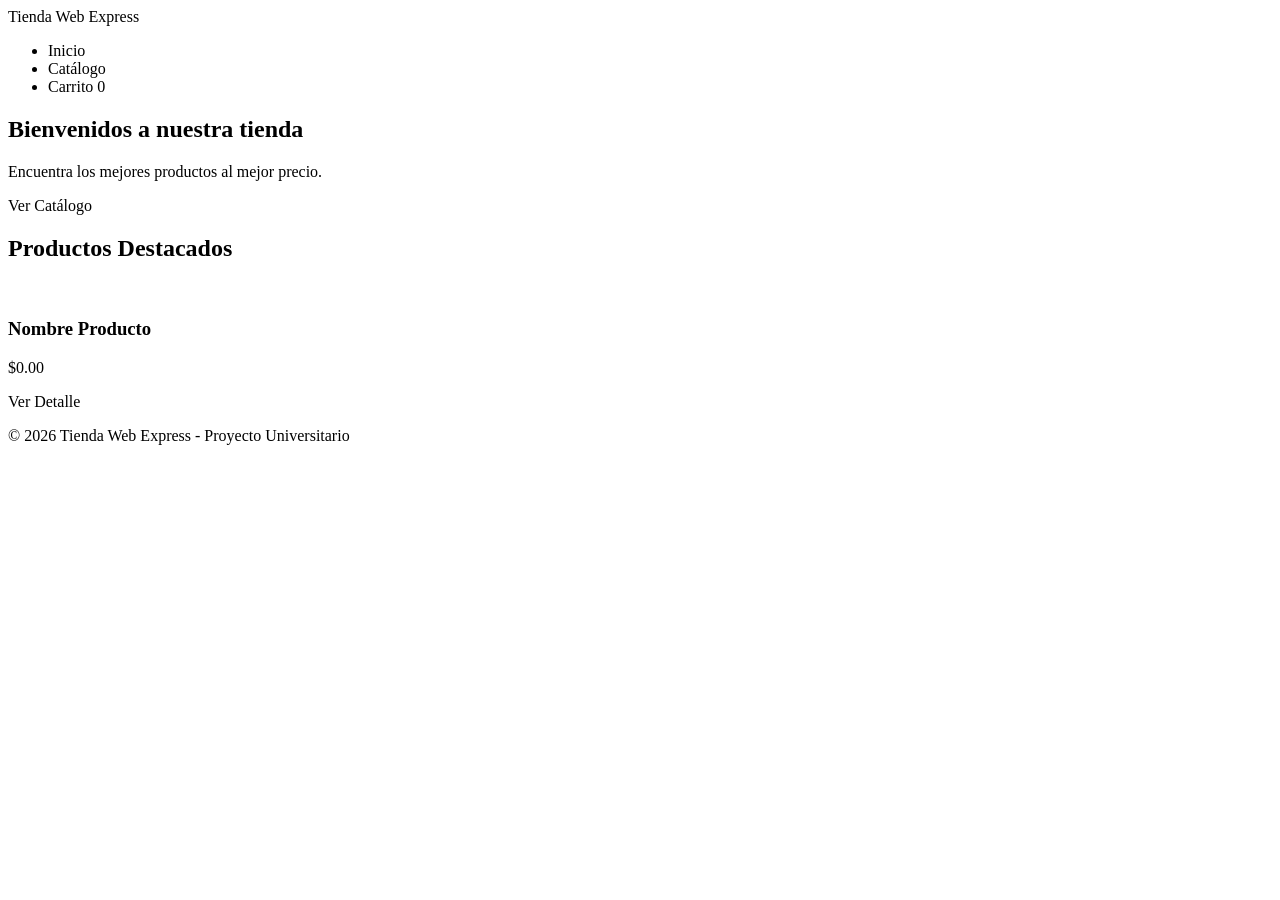
<file: src/main/resources/templates/index.html>
<!DOCTYPE html>
<html xmlns:th="http://www.thymeleaf.org" lang="es">
<head>
    <meta charset="UTF-8">
    <meta name="viewport" content="width=device-width, initial-scale=1.0">
    <title>Tienda Web Express - Inicio</title>
    <link rel="stylesheet" th:href="@{/css/styles.css}">
</head>
<body>
    <header>
        <nav class="navbar">
            <div class="container">
                <a th:href="@{/}" class="logo">Tienda Web <span>Express</span></a>
                <ul class="nav-links">
                    <li><a th:href="@{/}" class="active">Inicio</a></li>
                    <li><a th:href="@{/productos}">Catálogo</a></li>
                    <li><a th:href="@{/carrito}">Carrito <span class="cart-badge" th:if="${session.carrito != null and not #lists.isEmpty(session.carrito)}" th:text="${#lists.size(session.carrito)}">0</span></a></li>
                </ul>
            </div>
        </nav>
    </header>

    <main>
        <section class="hero">
            <div class="container">
                <h1>Bienvenidos a nuestra tienda</h1>
                <p>Encuentra los mejores productos al mejor precio.</p>
                <a th:href="@{/productos}" class="btn-primary">Ver Catálogo</a>
            </div>
        </section>

        <section class="featured">
            <div class="container">
                <h2>Productos Destacados</h2>
                <div class="product-grid">
                    <div th:each="prod : ${productosDestacados}" class="product-card">
                        <div class="card-img-wrapper">
                            <img th:src="@{'/img/' + ${prod.imagen}}" th:alt="${prod.nombre}" onerror="this.src='https://via.placeholder.com/200'">
                        </div>
                        <div class="product-info">
                            <h3 th:text="${prod.nombre}">Nombre Producto</h3>
                            <p class="price" th:text="'$' + ${prod.precio}">$0.00</p>
                            <a th:href="@{/productos/{id}(id=${prod.id})}" class="btn-secondary">Ver Detalle</a>
                        </div>
                    </div>
                </div>
            </div>
        </section>
    </main>

    <footer>
        <div class="container">
            <p>&copy; 2026 Tienda Web Express - Proyecto Universitario</p>
        </div>
    </footer>

    <script th:src="@{/js/app.js}"></script>
</body>
</html>
</file>
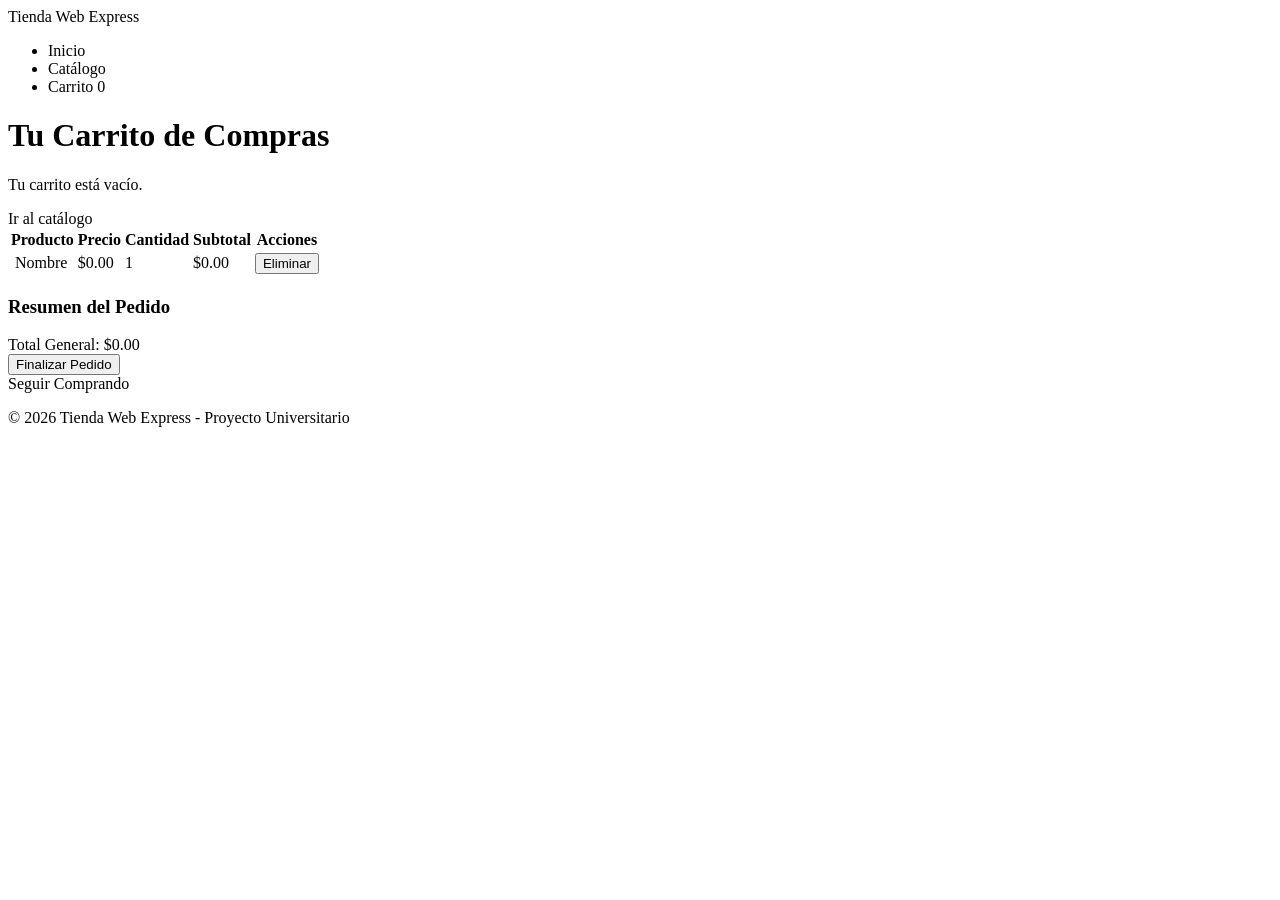
<file: src/main/resources/templates/carrito.html>
<!DOCTYPE html>
<html xmlns:th="http://www.thymeleaf.org" lang="es">
<head>
    <meta charset="UTF-8">
    <meta name="viewport" content="width=device-width, initial-scale=1.0">
    <title>Tu Carrito - Tienda Web Express</title>
    <link rel="stylesheet" th:href="@{/css/styles.css}">
</head>
<body>
    <header>
        <nav class="navbar">
            <div class="container">
                <a th:href="@{/}" class="logo">Tienda Web <span>Express</span></a>
                <ul class="nav-links">
                    <li><a th:href="@{/}">Inicio</a></li>
                    <li><a th:href="@{/productos}">Catálogo</a></li>
                    <li><a th:href="@{/carrito}" class="active">Carrito <span class="cart-badge" th:if="${session.carrito != null and not #lists.isEmpty(session.carrito)}" th:text="${#lists.size(session.carrito)}">0</span></a></li>
                </ul>
            </div>
        </nav>
    </header>

    <main class="container">
        <h1>Tu Carrito de Compras</h1>

        <div th:if="${#lists.isEmpty(items)}" class="empty-cart-message">
            <p>Tu carrito está vacío.</p>
            <a th:href="@{/productos}" class="btn-primary">Ir al catálogo</a>
        </div>

        <div th:if="${not #lists.isEmpty(items)}" class="cart-container">
            <div class="cart-table-wrapper">
                <table class="cart-table">
                    <thead>
                        <tr>
                            <th>Producto</th>
                            <th>Precio</th>
                            <th>Cantidad</th>
                            <th>Subtotal</th>
                            <th>Acciones</th>
                        </tr>
                    </thead>
                    <tbody>
                        <tr th:each="item : ${items}">
                            <td class="product-td">
                                <div class="product-item-info">
                                    <img th:src="@{'/img/' + ${item.imagen}}" th:alt="${item.nombre}" class="cart-img" onerror="this.src='https://via.placeholder.com/50'">
                                    <span th:text="${item.nombre}">Nombre</span>
                                </div>
                            </td>
                            <td th:text="'$' + ${item.precio}">$0.00</td>
                            <td th:text="${item.cantidad}">1</td>
                            <td th:text="'$' + ${item.subtotal}">$0.00</td>
                            <td>
                                <form th:action="@{/carrito/eliminar}" method="post">
                                    <input type="hidden" name="productoId" th:value="${item.productoId}">
                                    <button type="submit" class="btn-delete">Eliminar</button>
                                </form>
                            </td>
                        </tr>
                    </tbody>
                </table>
            </div>

            <div class="cart-summary">
                <h3>Resumen del Pedido</h3>
                <div class="summary-row">
                    <span>Total General:</span>
                    <span class="total-price" th:text="'$' + ${total}">$0.00</span>
                </div>
                <div class="summary-actions">
                    <form th:action="@{/carrito/finalizar}" method="post">
                        <button type="submit" class="btn-primary btn-block">Finalizar Pedido</button>
                    </form>
                    <a th:href="@{/productos}" class="btn-secondary btn-block">Seguir Comprando</a>
                </div>
            </div>
        </div>
    </main>

    <footer>
        <div class="container">
            <p>&copy; 2026 Tienda Web Express - Proyecto Universitario</p>
        </div>
    </footer>

    <script th:src="@{/js/app.js}"></script>
</body>
</html>
</file>
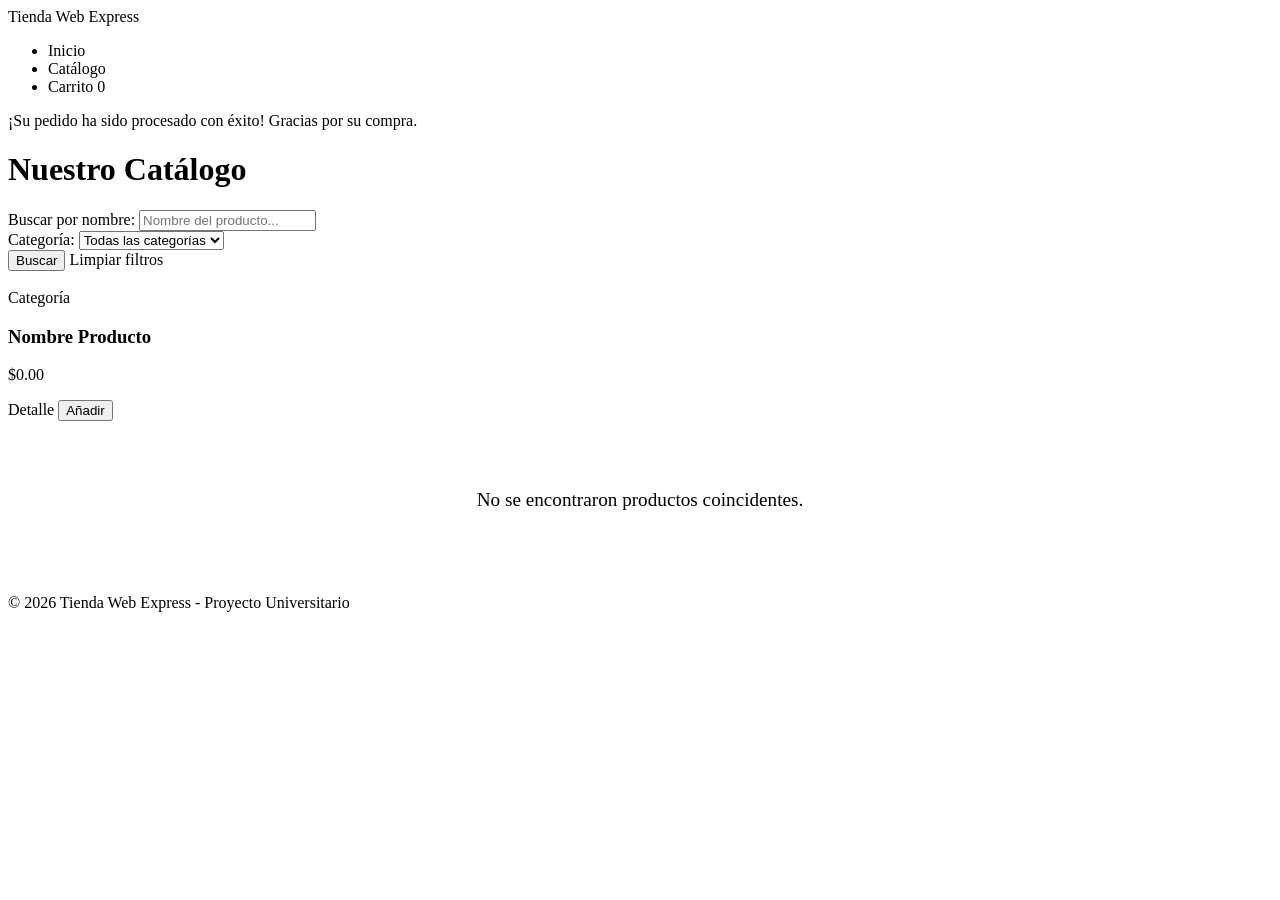
<file: src/main/resources/templates/catalogo.html>
<!DOCTYPE html>
<html xmlns:th="http://www.thymeleaf.org" lang="es">
<head>
    <meta charset="UTF-8">
    <meta name="viewport" content="width=device-width, initial-scale=1.0">
    <title>Catálogo - Tienda Web Express</title>
    <link rel="stylesheet" th:href="@{/css/styles.css}">
</head>
<body>
    <header>
        <nav class="navbar">
            <div class="container">
                <a th:href="@{/}" class="logo">Tienda Web <span>Express</span></a>
                <ul class="nav-links">
                    <li><a th:href="@{/}">Inicio</a></li>
                    <li><a th:href="@{/productos}" class="active">Catálogo</a></li>
                    <li><a th:href="@{/carrito}">Carrito <span class="cart-badge" th:if="${session.carrito != null and not #lists.isEmpty(session.carrito)}" th:text="${#lists.size(session.carrito)}">0</span></a></li>
                </ul>
            </div>
        </nav>
    </header>

    <main class="container">
        <div th:if="${param.mensaje != null and param.mensaje[0] == 'pedido_exitoso'}" class="alert-success">
            ¡Su pedido ha sido procesado con éxito! Gracias por su compra.
        </div>

        <h1>Nuestro Catálogo</h1>

        <div class="filters">
            <form th:action="@{/productos}" method="get" class="search-form">
                <div class="search-grid">
                    <div class="form-group">
                        <label for="nombre">Buscar por nombre:</label>
                        <input type="text" name="nombre" id="nombre" th:value="${nombreBusqueda}" 
                               placeholder="Nombre del producto..." class="form-control">
                    </div>
                    <div class="form-group">
                        <label for="categoriaId">Categoría:</label>
                        <select name="categoriaId" id="categoriaId" class="form-control">
                            <option value="">Todas las categorías</option>
                            <option th:each="cat : ${categorias}" 
                                    th:value="${cat.id}" 
                                    th:text="${cat.nombre}"
                                    th:selected="${categoriaSeleccionada == cat.id}">Categoría</option>
                        </select>
                    </div>
                    <div class="search-actions">
                        <button type="submit" class="btn-primary">Buscar</button>
                        <a th:href="@{/productos}" class="btn-secondary">Limpiar filtros</a>
                    </div>
                </div>
            </form>
        </div>

        <div class="product-grid">
            <div th:each="prod : ${productos}" class="product-card">
                <div class="card-img-wrapper">
                    <img th:src="@{'/img/' + ${prod.imagen}}" th:alt="${prod.nombre}" onerror="this.src='https://via.placeholder.com/200'">
                </div>
                <div class="product-info">
                    <span class="category-tag" th:text="${prod.categoriaNombre}">Categoría</span>
                    <h3 th:text="${prod.nombre}">Nombre Producto</h3>
                    <p class="price" th:text="'$' + ${prod.precio}">$0.00</p>
                    <div class="card-actions">
                        <a th:href="@{/productos/{id}(id=${prod.id})}" class="btn-secondary">Detalle</a>
                        <form th:action="@{/carrito/agregar}" method="post" style="display: inline;">
                            <input type="hidden" name="productoId" th:value="${prod.id}">
                            <button type="submit" class="btn-primary">Añadir</button>
                        </form>
                    </div>
                </div>
            </div>
            <div th:if="${#lists.isEmpty(productos)}" class="no-results" style="grid-column: 1 / -1; text-align: center; padding: 3rem;">
                <p style="font-size: 1.2rem; color: var(--text-muted);">No se encontraron productos coincidentes.</p>
            </div>
        </div>
    </main>

    <footer>
        <div class="container">
            <p>&copy; 2026 Tienda Web Express - Proyecto Universitario</p>
        </div>
    </footer>

    <script th:src="@{/js/app.js}"></script>
</body>
</html>
</file>
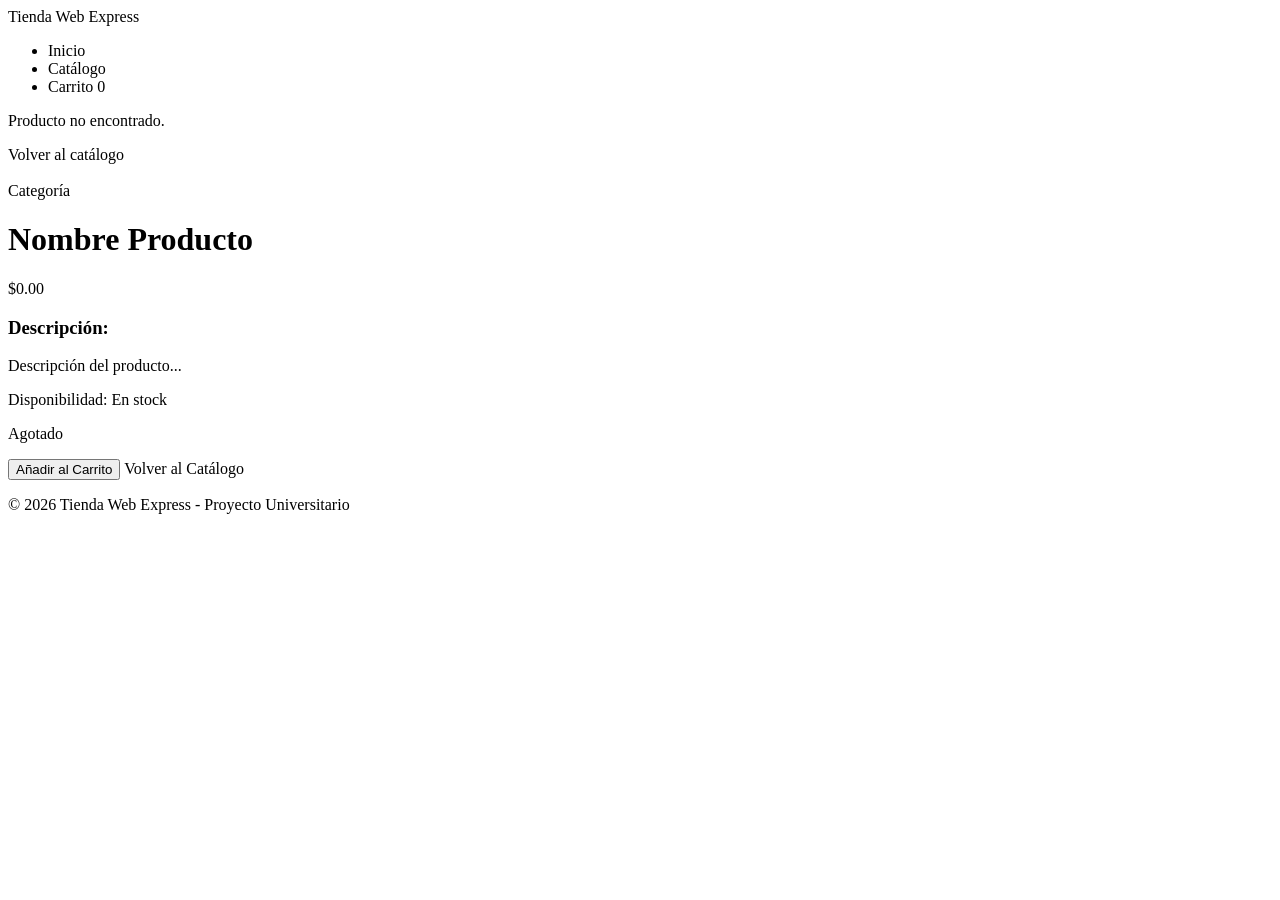
<file: src/main/resources/templates/detalle.html>
<!DOCTYPE html>
<html xmlns:th="http://www.thymeleaf.org" lang="es">
<head>
    <meta charset="UTF-8">
    <meta name="viewport" content="width=device-width, initial-scale=1.0">
    <title th:text="${producto.nombre} + ' - Tienda Web Express'">Detalle - Tienda Web Express</title>
    <link rel="stylesheet" th:href="@{/css/styles.css}">
</head>
<body>
    <header>
        <nav class="navbar">
            <div class="container">
                <a th:href="@{/}" class="logo">Tienda Web <span>Express</span></a>
                <ul class="nav-links">
                    <li><a th:href="@{/}">Inicio</a></li>
                    <li><a th:href="@{/productos}">Catálogo</a></li>
                    <li><a th:href="@{/carrito}">Carrito <span class="cart-badge" th:if="${session.carrito != null and not #lists.isEmpty(session.carrito)}" th:text="${#lists.size(session.carrito)}">0</span></a></li>
                </ul>
            </div>
        </nav>
    </header>

    <main class="container">
        <div th:if="${producto == null}" class="error-msg">
            <p>Producto no encontrado.</p>
            <a th:href="@{/productos}" class="btn-primary">Volver al catálogo</a>
        </div>

        <div th:if="${producto != null}" class="product-detail">
            <div class="detail-image">
                <img th:src="@{'/img/' + ${producto.imagen}}" th:alt="${producto.nombre}" onerror="this.src='https://via.placeholder.com/400'">
            </div>
            <div class="detail-info">
                <span class="category-tag" th:text="${producto.categoriaNombre}">Categoría</span>
                <h1 th:text="${producto.nombre}">Nombre Producto</h1>
                <p class="price" th:text="'$' + ${producto.precio}">$0.00</p>
                <div class="description">
                    <h3>Descripción:</h3>
                    <p th:text="${producto.descripcion}">Descripción del producto...</p>
                </div>
                <div class="stock-info">
                    <p th:if="${producto.stock > 0}">Disponibilidad: <span class="in-stock" th:text="${producto.stock} + ' unidades'">En stock</span></p>
                    <p th:if="${producto.stock <= 0}" class="out-of-stock">Agotado</p>
                </div>
                
                <div class="actions" th:if="${producto.stock > 0}">
                    <form th:action="@{/carrito/agregar}" method="post" style="display: inline;">
                        <input type="hidden" name="productoId" th:value="${producto.id}">
                        <button type="submit" class="btn-primary">Añadir al Carrito</button>
                    </form>
                    <a th:href="@{/productos}" class="btn-secondary">Volver al Catálogo</a>
                </div>
            </div>
        </div>
    </main>

    <footer>
        <div class="container">
            <p>&copy; 2026 Tienda Web Express - Proyecto Universitario</p>
        </div>
    </footer>

    <script th:src="@{/js/app.js}"></script>
</body>
</html>
</file>
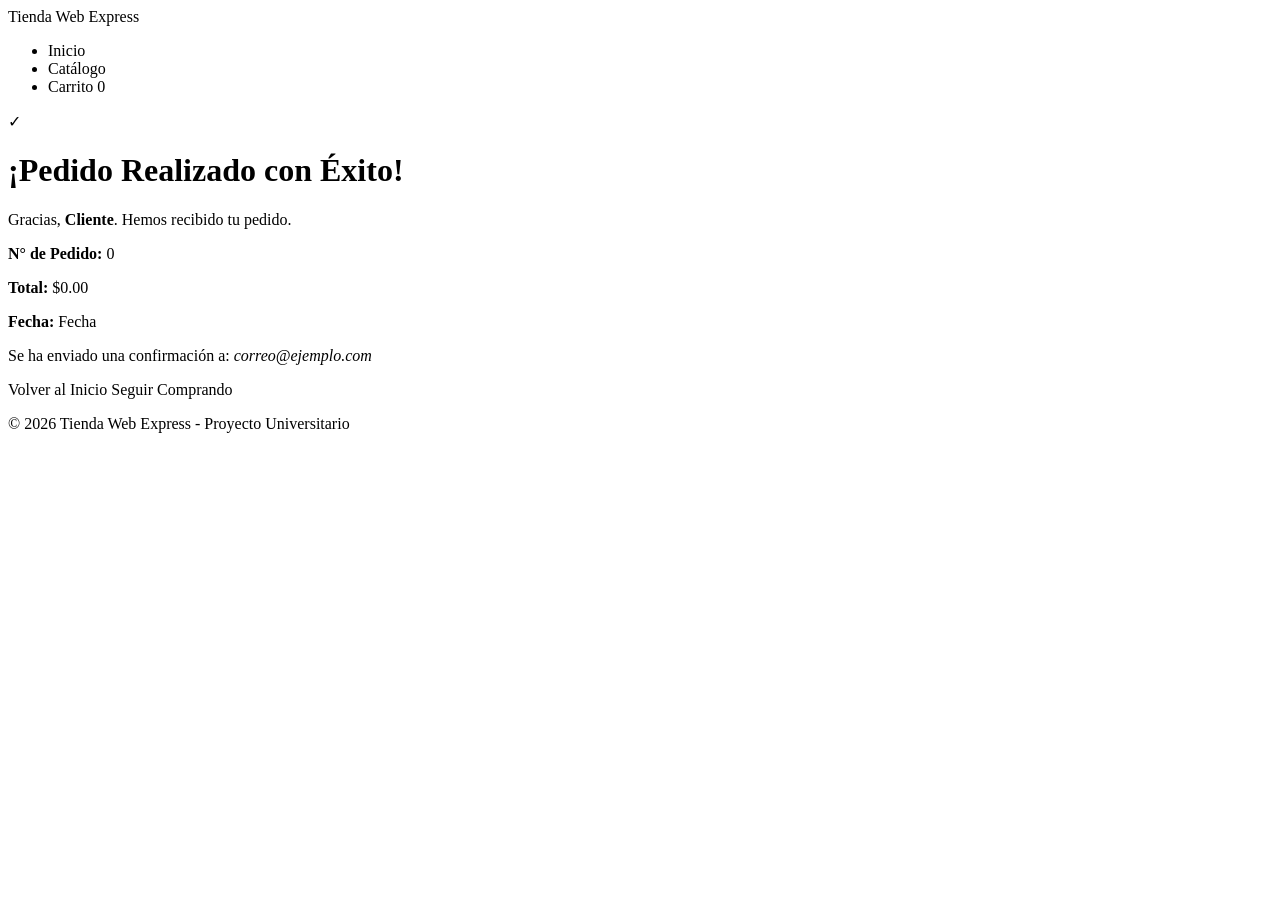
<file: src/main/resources/templates/pedido-exitoso.html>
<!DOCTYPE html>
<html xmlns:th="http://www.thymeleaf.org" lang="es">
<head>
    <meta charset="UTF-8">
    <meta name="viewport" content="width=device-width, initial-scale=1.0">
    <title>Pedido Exitoso - Tienda Web Express</title>
    <link rel="stylesheet" th:href="@{/css/styles.css}">
</head>
<body>
    <header>
        <nav class="navbar">
            <div class="container">
                <a th:href="@{/}" class="logo">Tienda Web <span>Express</span></a>
                <ul class="nav-links">
                    <li><a th:href="@{/}">Inicio</a></li>
                    <li><a th:href="@{/productos}">Catálogo</a></li>
                    <li><a th:href="@{/carrito}">Carrito <span class="cart-badge" th:if="${session.carrito != null and not #lists.isEmpty(session.carrito)}" th:text="${#lists.size(session.carrito)}">0</span></a></li>
                </ul>
            </div>
        </nav>
    </header>

    <main class="container text-center">
        <div class="success-container">
            <div class="success-icon">✓</div>
            <h1>¡Pedido Realizado con Éxito!</h1>
            <p>Gracias, <strong th:text="${pedidoConfirmado.nombreCliente}">Cliente</strong>. Hemos recibido tu pedido.</p>
            
            <div class="order-details">
                <p><strong>N° de Pedido:</strong> <span th:text="${pedidoConfirmado.id}">0</span></p>
                <p><strong>Total:</strong> <span th:text="'$' + ${pedidoConfirmado.total}">$0.00</span></p>
                <p><strong>Fecha:</strong> <span th:text="${#temporals.format(pedidoConfirmado.fechaPedido, 'dd/MM/yyyy HH:mm')}">Fecha</span></p>
            </div>

            <p>Se ha enviado una confirmación a: <em th:text="${pedidoConfirmado.correo}">correo@ejemplo.com</em></p>
            
            <div class="actions">
                <a th:href="@{/}" class="btn-primary">Volver al Inicio</a>
                <a th:href="@{/productos}" class="btn-secondary">Seguir Comprando</a>
            </div>
        </div>
    </main>

    <footer>
        <div class="container">
            <p>&copy; 2026 Tienda Web Express - Proyecto Universitario</p>
        </div>
    </footer>

    <script th:src="@{/js/app.js}"></script>
</body>
</html>
</file>
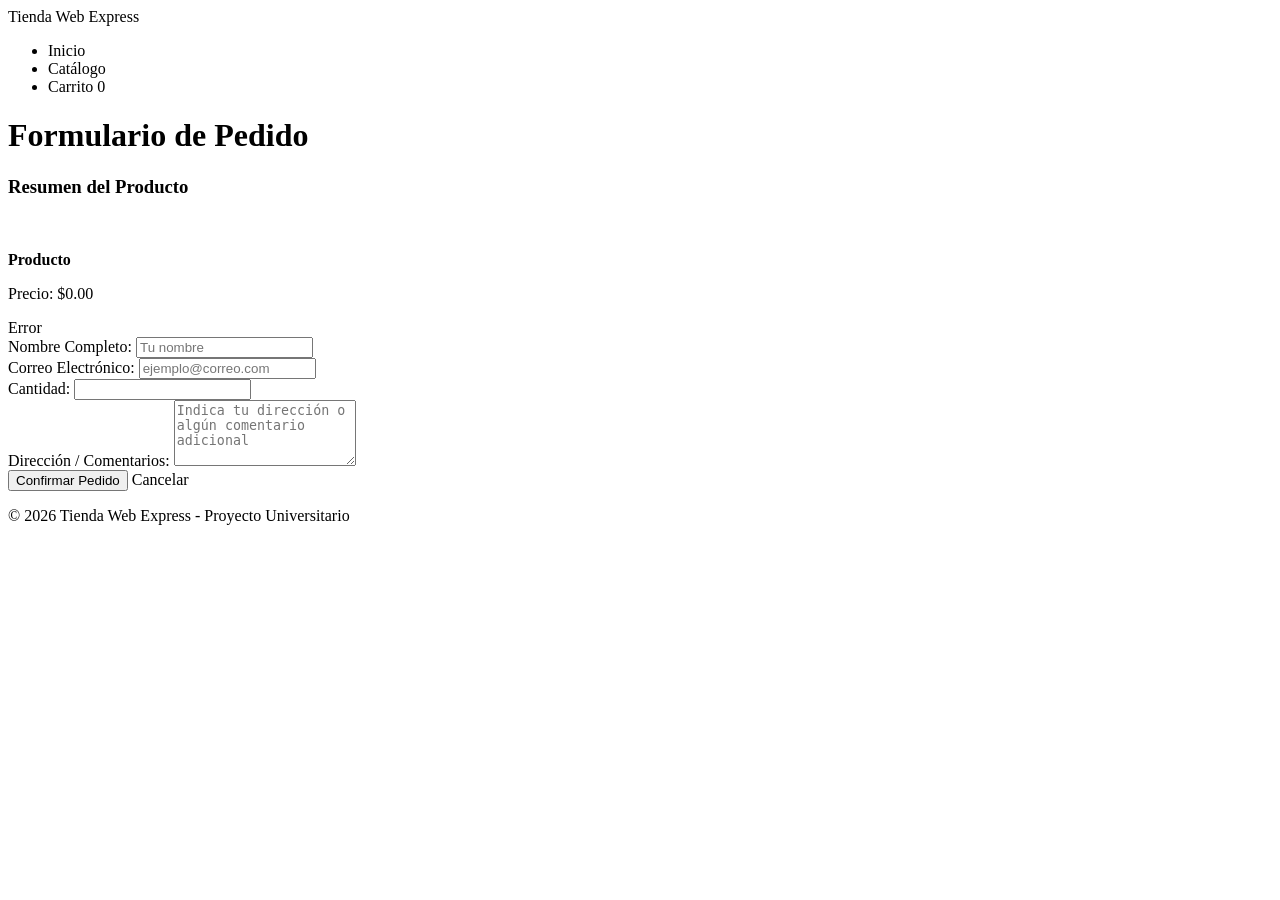
<file: src/main/resources/templates/pedido.html>
<!DOCTYPE html>
<html xmlns:th="http://www.thymeleaf.org" lang="es">
<head>
    <meta charset="UTF-8">
    <meta name="viewport" content="width=device-width, initial-scale=1.0">
    <title>Realizar Pedido - Tienda Web Express</title>
    <link rel="stylesheet" th:href="@{/css/styles.css}">
</head>
<body>
    <header>
        <nav class="navbar">
            <div class="container">
                <a th:href="@{/}" class="logo">Tienda Web <span>Express</span></a>
                <ul class="nav-links">
                    <li><a th:href="@{/}">Inicio</a></li>
                    <li><a th:href="@{/productos}">Catálogo</a></li>
                    <li><a th:href="@{/carrito}">Carrito <span class="cart-badge" th:if="${session.carrito != null and not #lists.isEmpty(session.carrito)}" th:text="${#lists.size(session.carrito)}">0</span></a></li>
                </ul>
            </div>
        </nav>
    </header>

    <main class="container">
        <h1>Formulario de Pedido</h1>

        <div class="order-container">
            <div class="order-product-summary">
                <h3>Resumen del Producto</h3>
                <div class="summary-item">
                    <img th:src="@{'/img/' + ${producto.imagen}}" th:alt="${producto.nombre}" onerror="this.src='https://via.placeholder.com/100'">
                    <div>
                        <p><strong th:text="${producto.nombre}">Producto</strong></p>
                        <p>Precio: <span th:text="'$' + ${producto.precio}">$0.00</span></p>
                    </div>
                </div>
            </div>

            <form th:action="@{/pedido}" th:object="${pedido}" method="post" class="order-form" onsubmit="return validarFormulario()">
                <input type="hidden" th:field="*{productoId}">
                
                <div th:if="${error}" class="error-alert" th:text="${error}">Error</div>

                <div class="form-group">
                    <label for="nombreCliente">Nombre Completo:</label>
                    <input type="text" id="nombreCliente" th:field="*{nombreCliente}" placeholder="Tu nombre">
                    <span class="field-error" th:if="${#fields.hasErrors('nombreCliente')}" th:errors="*{nombreCliente}"></span>
                </div>

                <div class="form-group">
                    <label for="correo">Correo Electrónico:</label>
                    <input type="email" id="correo" th:field="*{correo}" placeholder="ejemplo@correo.com">
                    <span class="field-error" th:if="${#fields.hasErrors('correo')}" th:errors="*{correo}"></span>
                </div>

                <div class="form-group">
                    <label for="cantidad">Cantidad:</label>
                    <input type="number" id="cantidad" th:field="*{cantidad}" min="1" th:max="${producto.stock}">
                    <span class="field-error" th:if="${#fields.hasErrors('cantidad')}" th:errors="*{cantidad}"></span>
                </div>

                <div class="form-group">
                    <label for="comentario">Dirección / Comentarios:</label>
                    <textarea id="comentario" th:field="*{comentario}" rows="4" placeholder="Indica tu dirección o algún comentario adicional"></textarea>
                </div>

                <div class="form-actions">
                    <button type="submit" class="btn-primary">Confirmar Pedido</button>
                    <a th:href="@{/productos/{id}(id=${producto.id})}" class="btn-secondary">Cancelar</a>
                </div>
            </form>
        </div>
    </main>

    <footer>
        <div class="container">
            <p>&copy; 2026 Tienda Web Express - Proyecto Universitario</p>
        </div>
    </footer>

    <script th:src="@{/js/app.js}"></script>
</body>
</html>
</file>
